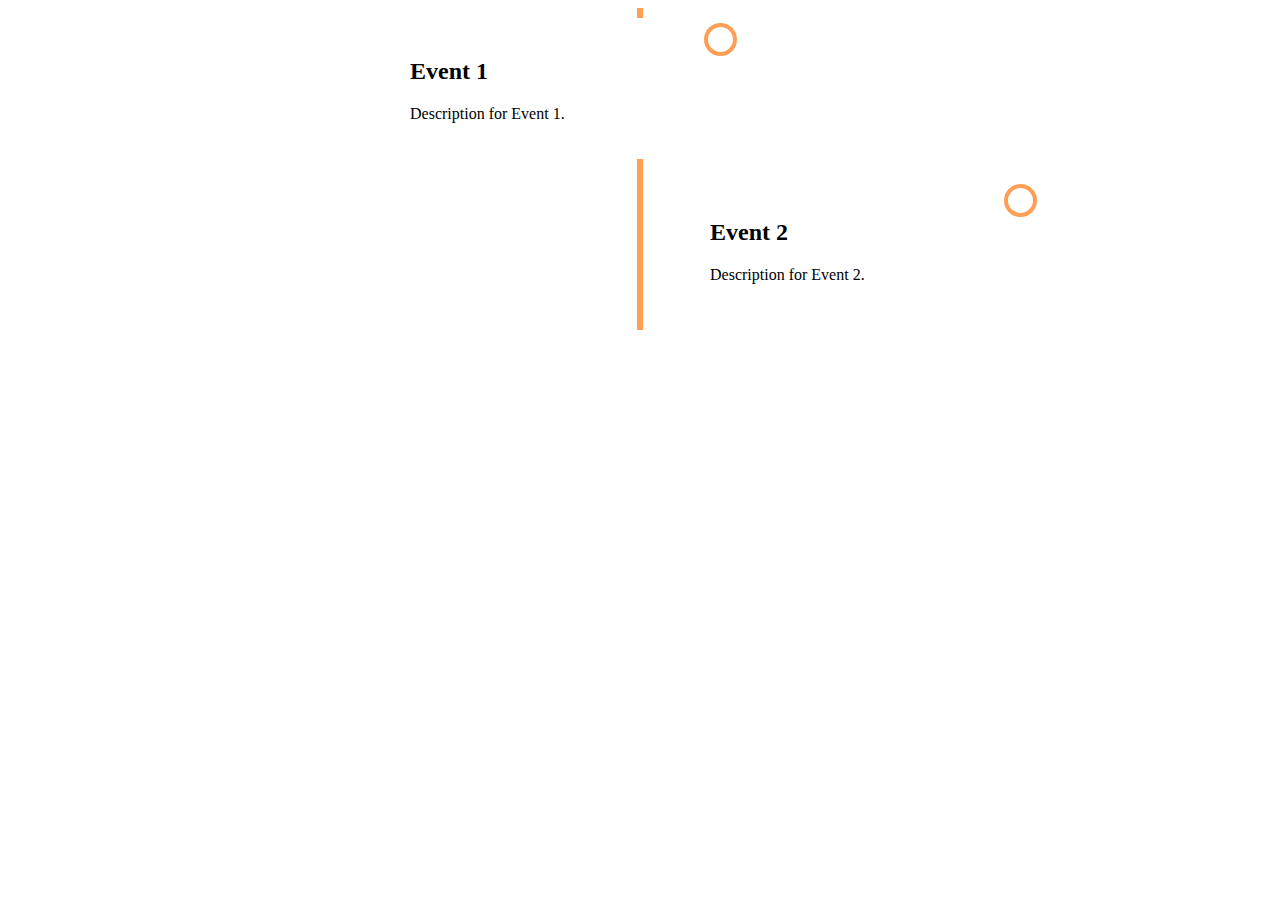
<file: Lista Persona/target/classes/templates/prueba.html>
<!DOCTYPE html>
<html lang="en">
<head>
    <meta charset="UTF-8">
    <meta name="viewport" content="width=device-width, initial-scale=1.0">
    <title>Timeline Example</title>
    <style>
        /* Estilo para la línea de tiempo */
        .timeline {
            position: relative;
            max-width: 600px;
            margin: 0 auto;
        }

        /* Estilo para cada contenedor de evento */
        .timeline-container {
            padding: 10px 40px;
            position: relative;
            background-color: inherit;
            width: 50%;
        }

        /* Colocar los contenedores de eventos alternadamente a la izquierda y derecha */
        .timeline-container.left {
            left: 0;
        }

        .timeline-container.right {
            left: 50%;
        }

        /* Añadir puntos de la línea de tiempo */
        .timeline-container::after {
            content: '';
            position: absolute;
            width: 25px;
            height: 25px;
            right: -17px;
            background-color: white;
            border: 4px solid #FF9F55;
            top: 15px;
            border-radius: 50%;
            z-index: 1;
        }

        /* Líneas que conectan los puntos */
        .timeline::before {
            content: '';
            position: absolute;
            width: 6px;
            background-color: #FF9F55;
            top: 0;
            bottom: 0;
            left: 50%;
            margin-left: -3px;
        }

        /* Contenido del evento */
        .timeline-content {
            padding: 20px 30px;
            background-color: white;
            position: relative;
            border-radius: 6px;
        }
    </style>
</head>
<body>

    <div class="timeline">
        <div class="timeline-container left">
            <div class="timeline-content">
                <h2>Event 1</h2>
                <p>Description for Event 1.</p>
            </div>
        </div>
        <div class="timeline-container right">
            <div class="timeline-content">
                <h2>Event 2</h2>
                <p>Description for Event 2.</p>
            </div>
        </div>
        <!-- Agrega más eventos según sea necesario -->
    </div>

</body>
</html>
</file>
